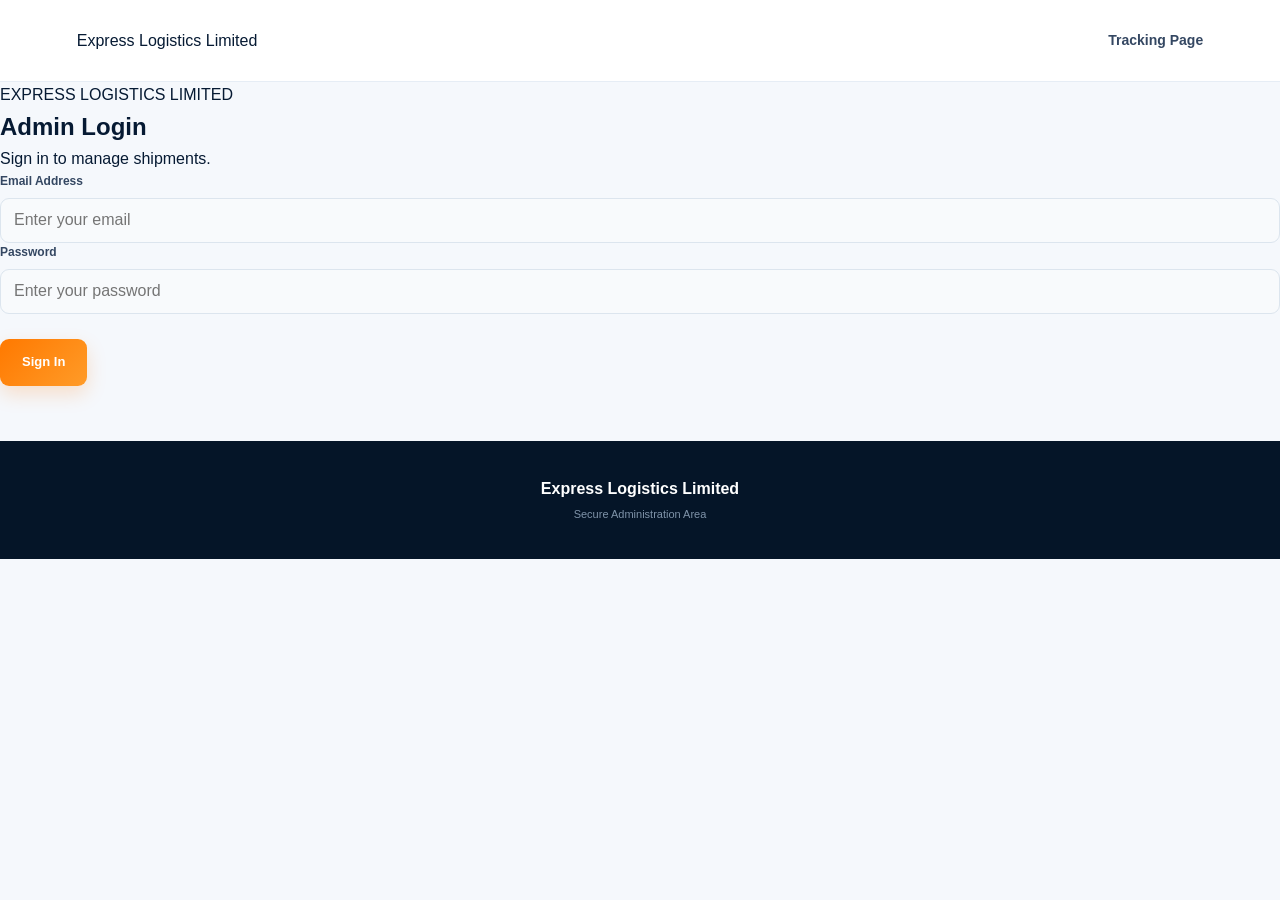
<file: login.html>
<!DOCTYPE html>
<html lang="en">
<head>
    <meta charset="UTF-8">
    <meta name="viewport" content="width=device-width, initial-scale=1.0">

    <title>Express Logistics Limited | Admin Login</title>

    <link rel="stylesheet" href="style.css">
</head>

<body>

    <header>
        <div class="logo">
            Express Logistics Limited
        </div>

        <nav>
            <a href="index.html">Tracking Page</a>
        </nav>
    </header>


    <main>

        <section class="login-section">

            <div class="login-card">

                <p class="small-title">
                    EXPRESS LOGISTICS LIMITED
                </p>

                <h1>Admin Login</h1>

                <p class="login-description">
                    Sign in to manage shipments.
                </p>


                <form id="loginForm">

                    <div class="form-group">

                        <label for="email">
                            Email Address
                        </label>

                        <input
                            type="email"
                            id="email"
                            placeholder="Enter your email"
                            required
                        >

                    </div>


                    <div class="form-group">

                        <label for="password">
                            Password
                        </label>

                        <input
                            type="password"
                            id="password"
                            placeholder="Enter your password"
                            required
                        >

                    </div>


                    <button
                        type="submit"
                        class="admin-button"
                    >
                        Sign In
                    </button>

                </form>


                <div
                    id="loginMessage"
                    class="admin-message hidden"
                ></div>

            </div>

        </section>

    </main>


    <footer>

        <h3>Express Logistics Limited</h3>

        <p>
            Secure Administration Area
        </p>

    </footer>


    <script src="login.js"></script>

</body>
</html>
</file>
<file: style.css>
/* =========================================================
   EXPRESS LOGISTICS LIMITED
   MAIN WEBSITE DESIGN
   ========================================================= */

* {
    box-sizing: border-box;
    margin: 0;
    padding: 0;
}

html {
    scroll-behavior: smooth;
}

body {
    font-family: Arial, Helvetica, sans-serif;
    background: #f5f8fc;
    color: #10233f;
    line-height: 1.6;
}

a {
    text-decoration: none;
    color: inherit;
}

button,
input {
    font: inherit;
}


/* =========================================================
   TOP BAR
   ========================================================= */

.top-bar {
    min-height: 38px;
    padding: 8px 6%;
    background: #071b35;
    color: #dce8f6;

    display: flex;
    justify-content: space-between;
    align-items: center;

    font-size: 12px;
}

.top-bar-left,
.top-bar-right {
    display: flex;
    align-items: center;
    gap: 22px;
}

.top-bar a {
    color: #ff8a00;
    font-weight: 700;
}


/* =========================================================
   HEADER
   ========================================================= */

header {
    min-height: 82px;
    padding: 14px 6%;

    background: #ffffff;

    display: flex;
    align-items: center;
    justify-content: space-between;

    gap: 25px;

    border-bottom: 1px solid #e6edf5;

    position: sticky;
    top: 0;
    z-index: 1000;
}


/* BRAND */

.company-brand {
    display: flex;
    align-items: center;
    gap: 12px;
}

.company-logo {
    width: 52px;
    height: 52px;

    border-radius: 14px;

    background: linear-gradient(
        135deg,
        #ff8a00,
        #ffb13b
    );

    color: white;

    display: flex;
    align-items: center;
    justify-content: center;

    font-size: 25px;

    box-shadow: 0 8px 20px rgba(255, 138, 0, 0.25);
}

.brand-text h1 {
    color: #071b35;
    font-size: 17px;
    line-height: 1.05;
    letter-spacing: 1px;
}

.brand-text h1 span {
    display: block;
    color: #ff7900;
    font-size: 10px;
    margin-top: 3px;
    letter-spacing: 2px;
}

.brand-text p {
    font-size: 9px;
    color: #718198;
    letter-spacing: 1.5px;
    margin-top: 3px;
}


/* NAVIGATION */

nav {
    display: flex;
    align-items: center;
    gap: 27px;
}

nav a {
    color: #344762;
    font-size: 14px;
    font-weight: 600;
    transition: 0.25s;
}

nav a:hover,
nav a.active {
    color: #ff7900;
}


/* HEADER BUTTON */

.header-track-button {
    padding: 12px 18px;

    border-radius: 8px;

    background: #ff7900;
    color: white;

    font-size: 13px;
    font-weight: 700;

    box-shadow: 0 7px 18px rgba(255, 121, 0, 0.22);

    transition: 0.25s;
}

.header-track-button:hover {
    transform: translateY(-2px);
    background: #e86b00;
}

.header-track-button span {
    margin-left: 7px;
}


/* =========================================================
   HERO
   ========================================================= */

.hero {
    min-height: 650px;

    position: relative;
    overflow: hidden;

    background:
        linear-gradient(
            110deg,
            #071b35 0%,
            #0c3158 55%,
            #124b76 100%
        );

    color: white;
}


/* Decorative background */

.hero-background-shipping {
    position: absolute;
    inset: 0;
    overflow: hidden;
}

.hero-background-shipping::before {
    content: "✈";
    position: absolute;

    right: 7%;
    top: 12%;

    font-size: 170px;

    opacity: 0.055;

    transform: rotate(-12deg);
}

.hero-background-shipping::after {
    content: "🚚";
    position: absolute;

    right: 15%;
    bottom: 8%;

    font-size: 150px;

    opacity: 0.06;
}

.hero-glow {
    position: absolute;
    border-radius: 50%;
    filter: blur(2px);
}

.hero-glow-one {
    width: 420px;
    height: 420px;

    right: -150px;
    top: -150px;

    background: rgba(255, 138, 0, 0.18);
}

.hero-glow-two {
    width: 350px;
    height: 350px;

    left: -180px;
    bottom: -180px;

    background: rgba(33, 150, 243, 0.14);
}


/* HERO CONTENT */

.hero-content {
    position: relative;
    z-index: 2;

    width: min(1180px, 88%);

    margin: auto;

    min-height: 650px;

    display: grid;
    grid-template-columns: 1.05fr 0.95fr;

    align-items: center;

    gap: 70px;
}


/* HERO TEXT */

.hero-text {
    max-width: 590px;
}

.hero-badge {
    display: inline-block;

    padding: 7px 13px;

    border: 1px solid rgba(255, 255, 255, 0.25);

    border-radius: 30px;

    background: rgba(255, 255, 255, 0.07);

    color: #ffb24c;

    font-size: 11px;
    font-weight: 800;

    letter-spacing: 1.2px;

    margin-bottom: 20px;
}

.hero-text h2 {
    font-size: clamp(45px, 6vw, 76px);

    line-height: 0.98;

    letter-spacing: -3px;

    margin-bottom: 15px;
}

.hero-text h2 span {
    color: #ff8a00;
}

.hero-text h3 {
    font-size: 22px;
    font-weight: 500;

    color: #dce8f6;

    margin-bottom: 18px;
}

.hero-text > p {
    max-width: 500px;

    color: #b9cce0;

    font-size: 17px;

    margin-bottom: 30px;
}


/* HERO BUTTON */

.hero-track-button {
    display: inline-flex;

    align-items: center;
    gap: 10px;

    padding: 15px 23px;

    background: #ff7900;
    color: white;

    border-radius: 8px;

    font-size: 14px;
    font-weight: 800;

    box-shadow: 0 12px 28px rgba(255, 121, 0, 0.28);

    transition: 0.25s;
}

.hero-track-button:hover {
    transform: translateY(-3px);
    background: #ff8d1a;
}


/* =========================================================
   TRACKING CARD
   ========================================================= */

.tracking-box {
    background: white;

    color: #10233f;

    padding: 35px;

    border-radius: 20px;

    box-shadow:
        0 25px 70px rgba(0, 0, 0, 0.28);

    position: relative;
}

.tracking-icon {
    width: 54px;
    height: 54px;

    display: flex;
    align-items: center;
    justify-content: center;

    background: #fff1df;

    border-radius: 14px;

    font-size: 26px;

    margin-bottom: 17px;
}

.tracking-box h2 {
    font-size: 27px;
    margin-bottom: 7px;
}

.tracking-box > p {
    color: #74839a;
    font-size: 14px;
    margin-bottom: 22px;
}


/* TRACKING FORM */

.tracking-form {
    display: flex;
    gap: 10px;
}

.tracking-form input {
    min-width: 0;
    flex: 1;

    height: 52px;

    padding: 0 15px;

    border: 1px solid #dbe4ef;

    border-radius: 8px;

    outline: none;

    color: #10233f;

    background: #f8fafc;
}

.tracking-form input:focus {
    border-color: #ff8a00;

    box-shadow:
        0 0 0 3px rgba(255, 138, 0, 0.12);
}

.tracking-form button {
    height: 52px;

    padding: 0 18px;

    border: none;

    border-radius: 8px;

    background: #ff7900;
    color: white;

    font-weight: 800;

    cursor: pointer;

    transition: 0.25s;
}

.tracking-form button:hover {
    background: #e96c00;
    transform: translateY(-1px);
}

.tracking-form button span {
    margin-left: 5px;
}

.tracking-security {
    margin-top: 18px;

    color: #6f7f94;

    font-size: 11px;
}


/* =========================================================
   BENEFITS
   ========================================================= */

.benefits {
    width: min(1180px, 90%);

    margin: -35px auto 0;

    position: relative;
    z-index: 5;

    background: white;

    border-radius: 14px;

    box-shadow: 0 15px 45px rgba(24, 48, 78, 0.12);

    display: grid;
    grid-template-columns: repeat(5, 1fr);

    padding: 20px 15px;
}

.benefit-item {
    display: flex;
    align-items: center;

    gap: 11px;

    padding: 10px 15px;

    border-right: 1px solid #edf1f5;
}

.benefit-item:last-child {
    border-right: none;
}

.benefit-icon {
    width: 42px;
    height: 42px;

    flex-shrink: 0;

    display: flex;
    align-items: center;
    justify-content: center;

    border-radius: 11px;

    background: #fff1df;

    font-size: 20px;
}

.benefit-item strong,
.benefit-item span {
    display: block;
}

.benefit-item strong {
    color: #10233f;
    font-size: 12px;
}

.benefit-item span {
    color: #8290a1;
    font-size: 10px;
}


/* =========================================================
   GENERAL SECTION
   ========================================================= */

.section-label {
    color: #ff7900;

    font-size: 11px;

    font-weight: 800;

    letter-spacing: 1.7px;

    display: block;

    margin-bottom: 10px;
}

.result-section,
.services,
.shipment-history-section,
.why-us {
    width: min(1180px, 88%);
    margin-left: auto;
    margin-right: auto;
}


/* =========================================================
   SHIPMENT RESULT
   ========================================================= */

.result-section {
    padding-top: 85px;
    padding-bottom: 80px;
}

.shipment-result {
    background: white;

    padding: 38px;

    border-radius: 18px;

    box-shadow: 0 15px 45px rgba(24, 48, 78, 0.08);
}

.result-heading h2 {
    font-size: 34px;
    color: #10233f;
}

.result-heading h2 span {
    color: #ff7900;
}


/* TIMELINE */

.tracking-timeline {
    margin-top: 35px;

    display: grid;
    grid-template-columns: repeat(6, 1fr);

    position: relative;
}

.tracking-timeline::before {
    content: "";

    position: absolute;

    top: 22px;
    left: 6%;
    right: 6%;

    height: 3px;

    background: #e5ebf2;

    z-index: 0;
}

.timeline-step {
    position: relative;
    z-index: 1;

    text-align: center;

    padding: 0 5px;
}

.timeline-icon {
    width: 44px;
    height: 44px;

    margin: 0 auto 10px;

    display: flex;
    align-items: center;
    justify-content: center;

    border-radius: 50%;

    background: #e9eef4;

    color: #7a8797;

    font-weight: 800;

    border: 4px solid white;
}

.timeline-step.active .timeline-icon,
.timeline-step.completed .timeline-icon {
    background: #ff7900;
    color: white;
}

.timeline-content strong {
    display: block;

    font-size: 11px;

    color: #344762;
}

.timeline-content span {
    display: block;

    font-size: 9px;

    color: #8a97a7;

    margin-top: 3px;
}


/* SHIPMENT GRID */

.shipment-grid {
    display: grid;

    grid-template-columns: repeat(2, 1fr);

    gap: 1px;

    margin-top: 40px;

    background: #e8edf3;

    border: 1px solid #e8edf3;

    border-radius: 12px;

    overflow: hidden;
}

.shipment-grid > div {
    padding: 18px;

    background: #fff;
}

.shipment-grid span {
    display: block;

    color: #8996a7;

    font-size: 11px;

    margin-bottom: 4px;
}

.shipment-grid strong {
    color: #172c48;

    font-size: 14px;
}

.status-badge {
    display: inline-block;

    padding: 4px 10px;

    border-radius: 20px;

    background: #fff1df;

    color: #e76f00 !important;

    font-size: 11px !important;
}


/* =========================================================
   WHY US
   ========================================================= */

.why-us {
    padding: 85px 0;
}

.why-us-content {
    display: grid;

    grid-template-columns: 1fr 1fr;

    gap: 90px;

    align-items: center;
}

.why-us h2,
.section-heading h2 {
    font-size: clamp(34px, 4vw, 48px);

    line-height: 1.05;

    color: #10233f;

    margin-bottom: 20px;
}

.why-us h2 span,
.section-heading h2 span {
    color: #ff7900;
}

.why-us-content > div:first-child > p {
    color: #718096;

    max-width: 540px;

    font-size: 15px;

    margin-bottom: 25px;
}

.why-us ul {
    list-style: none;
}

.why-us li {
    margin: 10px 0;

    color: #354b66;

    font-size: 14px;

    font-weight: 600;
}


/* STATS */

.stats-grid {
    display: grid;

    grid-template-columns: repeat(2, 1fr);

    gap: 18px;
}

.stat-card {
    padding: 30px 22px;

    background: white;

    border-radius: 15px;

    box-shadow: 0 12px 35px rgba(24, 48, 78, 0.08);

    border-top: 3px solid #ff7900;
}

.stat-card strong {
    display: block;

    color: #10233f;

    font-size: 31px;

    margin-bottom: 4px;
}

.stat-card span {
    color: #8491a1;

    font-size: 12px;
}


/* =========================================================
   SERVICES
   ========================================================= */

.services {
    padding: 80px 0 90px;
}

.section-heading {
    text-align: center;

    max-width: 650px;

    margin: 0 auto 40px;
}

.section-heading p {
    color: #78879a;

    font-size: 15px;
}

.service-grid {
    display: grid;

    grid-template-columns: repeat(4, 1fr);

    gap: 20px;
}

.service-card {
    background: white;

    border-radius: 16px;

    overflow: hidden;

    box-shadow: 0 12px 35px rgba(24, 48, 78, 0.07);

    transition: 0.25s;
}

.service-card:hover {
    transform: translateY(-7px);

    box-shadow: 0 20px 45px rgba(24, 48, 78, 0.12);
}

.service-image {
    height: 145px;

    display: flex;
    align-items: center;
    justify-content: center;

    font-size: 65px;

    background:
        linear-gradient(
            135deg,
            #071b35,
            #15517c
        );
}

.service-air {
    background:
        linear-gradient(
            135deg,
            #0b294b,
            #17638f
        );
}

.service-sea {
    background:
        linear-gradient(
            135deg,
            #08233f,
            #0b6c91
        );
}

.service-land {
    background:
        linear-gradient(
            135deg,
            #102c45,
            #3c6280
        );
}

.service-cargo {
    background:
        linear-gradient(
            135deg,
            #153453,
            #7b5a35
        );
}

.service-card-content {
    padding: 22px;
}

.service-card h3 {
    font-size: 18px;

    color: #10233f;

    margin-bottom: 7px;
}

.service-card p {
    color: #7a8798;

    font-size: 13px;
}


/* =========================================================
   SHIPMENT HISTORY
   ========================================================= */

.shipment-history-section {
    padding: 30px 0 90px;

    text-align: center;
}

.shipment-history-card {
    background: white;

    padding: 35px;

    border-radius: 18px;

    box-shadow: 0 12px 35px rgba(24, 48, 78, 0.07);

    text-align: left;
}

.shipment-history-card h2 {
    font-size: 30px;

    color: #10233f;
}

.history-subtitle {
    color: #8995a5;

    font-size: 13px;

    margin-bottom: 20px;
}

.history-empty {
    padding: 25px;

    border-radius: 10px;

    background: #f6f8fb;

    color: #8491a1;

    text-align: center;
}

.print-tracking-button {
    margin-top: 20px;

    padding: 13px 20px;

    border: none;

    border-radius: 8px;

    background: #071b35;

    color: white;

    font-weight: 700;

    cursor: pointer;

    transition: 0.25s;
}

.print-tracking-button:hover {
    background: #ff7900;
}


/* =========================================================
   CONFIDENCE SECTION
   ========================================================= */

.confidence-section {
    margin-top: 20px;

    padding: 90px 8%;

    background:
        linear-gradient(
            110deg,
            #071b35,
            #124b76
        );

    color: white;

    text-align: center;

    position: relative;

    overflow: hidden;
}

.confidence-section::before {
    content: "✈";

    position: absolute;

    right: 7%;
    top: 10%;

    font-size: 180px;

    opacity: 0.05;

    transform: rotate(-10deg);
}

.confidence-content {
    position: relative;
    z-index: 2;

    max-width: 650px;

    margin: auto;
}

.confidence-section h2 {
    font-size: 45px;

    line-height: 1.05;

    margin-bottom: 17px;
}

.confidence-section h2 span {
    color: #ff8a00;
}

.confidence-section p {
    color: #bdcfe1;

    margin-bottom: 28px;
}


/* =========================================================
   FOOTER
   ========================================================= */

footer {
    background: #051528;

    color: white;

    padding: 65px 6% 0;
}

.footer-main {
    max-width: 1180px;

    margin: auto;

    display: grid;

    grid-template-columns: 1.5fr 1fr 1.2fr 1.4fr;

    gap: 45px;

    padding-bottom: 55px;
}

.footer-logo {
    width: 45px;
    height: 45px;

    border-radius: 11px;

    display: flex;
    align-items: center;
    justify-content: center;

    background: #ff7900;

    font-size: 21px;

    margin-bottom: 12px;
}

.footer-brand h3 {
    font-size: 16px;

    letter-spacing: 1px;
}

.footer-brand h3 span {
    display: block;

    color: #ff7900;

    font-size: 9px;

    letter-spacing: 2px;
}

.footer-brand > p {
    color: #8193a9;

    font-size: 10px;
}

.footer-description {
    max-width: 280px;

    margin-top: 15px;

    line-height: 1.8;
}

.footer-column h4 {
    color: white;

    margin-bottom: 15px;

    font-size: 14px;
}

.footer-column a,
.footer-column p {
    display: block;

    color: #8496aa;

    font-size: 12px;

    margin-bottom: 10px;
}

.footer-column a:hover {
    color: #ff8a00;
}


/* NEWSLETTER */

.newsletter-form {
    display: flex;

    margin-top: 15px;
}

.newsletter-form input {
    min-width: 0;
    flex: 1;

    height: 42px;

    padding: 0 12px;

    border: 1px solid #233a55;

    background: #0a213a;

    color: white;

    outline: none;
}

.newsletter-form button {
    border: none;

    background: #ff7900;

    color: white;

    padding: 0 13px;

    font-size: 11px;

    font-weight: 700;

    cursor: pointer;
}


/* FOOTER BOTTOM */

.footer-bottom {
    max-width: 1180px;

    margin: auto;

    border-top: 1px solid #19304b;

    min-height: 65px;

    display: flex;

    justify-content: space-between;

    align-items: center;

    gap: 20px;
}

.footer-bottom p,
.footer-bottom a {
    color: #667d96;

    font-size: 10px;
}

.footer-bottom div {
    display: flex;

    gap: 20px;
}

.footer-bottom a:hover {
    color: #ff7900;
}


/* =========================================================
   SUPPORT CHAT
   ========================================================= */

.support-chat-button {
    position: fixed;

    right: 22px;
    bottom: 22px;

    z-index: 2000;

    border: none;

    padding: 14px 19px;

    border-radius: 30px;

    background: #ff7900;

    color: white;

    font-weight: 800;

    cursor: pointer;

    box-shadow: 0 10px 30px rgba(0, 0, 0, 0.2);

    transition: 0.25s;
}

.support-chat-button:hover {
    transform: translateY(-3px);

    background: #e86c00;
}

.support-chat-box {
    display: none;
    position: fixed;

    right: 22px;
    bottom: 85px;

    width: 350px;

    max-width: calc(100vw - 30px);

    background: white;

    border-radius: 17px;

    overflow: hidden;

    box-shadow: 0 20px 60px rgba(0, 0, 0, 0.22);

    z-index: 1999;
}
.support-chat-box.active {
    display: block;
}
.support-chat-header {
    padding: 17px;

    background: #071b35;

    color: white;

    display: flex;

    justify-content: space-between;

    align-items: center;
}

.support-chat-header strong {
    display: block;

    font-size: 13px;
}

#supportStatus {
    display: block;

    color: #68d391;

    font-size: 10px;

    margin-top: 2px;
}

#closeSupportChat {
    border: none;

    background: transparent;

    color: white;

    font-size: 25px;

    cursor: pointer;
}

.support-chat-messages {
    min-height: 260px;

    max-height: 330px;

    overflow-y: auto;

    padding: 15px;

    background: #f5f8fc;
}

.support-welcome-message {
    background: white;

    padding: 13px;

    border-radius: 12px;

    font-size: 12px;

    color: #42556d;

    box-shadow: 0 5px 15px rgba(0, 0, 0, 0.05);
}

#supportCustomerInfo {
    padding: 14px;

    background: white;
}

#supportCustomerInfo input {
    width: 100%;

    height: 42px;

    margin-bottom: 8px;

    padding: 0 12px;

    border: 1px solid #dce4ed;

    border-radius: 7px;

    outline: none;
}

#startSupportChat {
    width: 100%;

    height: 42px;

    border: none;

    border-radius: 7px;

    background: #ff7900;

    color: white;

    font-weight: 700;

    cursor: pointer;
}

.support-message-area {
    padding: 10px;

    display: flex;

    align-items: center;

    gap: 6px;

    border-top: 1px solid #e8edf3;
}

.support-message-area input[type="text"] {
    min-width: 0;

    flex: 1;

    height: 40px;

    border: 1px solid #dce4ed;

    border-radius: 20px;

    padding: 0 13px;

    outline: none;
}

.support-message-area button {
    border: none;

    background: #ff7900;

    color: white;

    width: 38px;

    height: 38px;

    border-radius: 50%;

    cursor: pointer;
}


/* =========================================================
   UTILITY
   ========================================================= */

.hidden {
    display: none !important;
}

.error {
    padding: 15px;

    border-radius: 10px;

    background: #fff0f0;

    color: #c0392b;

    margin-bottom: 20px;

    font-size: 13px;
}


/* =========================================================
   MOBILE
   ========================================================= */

@media (max-width: 1050px) {

    .top-bar-left span:nth-child(2),
    .top-bar-left span:nth-child(3) {
        display: none;
    }

    nav {
        gap: 15px;
    }

    .hero-content {
        gap: 35px;
    }

    .benefits {
        grid-template-columns: repeat(3, 1fr);
    }

    .benefit-item:nth-child(3) {
        border-right: none;
    }

    .service-grid {
        grid-template-columns: repeat(2, 1fr);
    }

    .footer-main {
        grid-template-columns: repeat(2, 1fr);
    }
}


@media (max-width: 800px) {

    .top-bar {
        justify-content: center;
    }

    .top-bar-right {
        gap: 15px;
    }

    header {
        padding: 13px 5%;

        flex-wrap: wrap;
    }

    nav {
        order: 3;

        width: 100%;

        justify-content: center;

        padding-top: 8px;

        overflow-x: auto;
    }

    .header-track-button {
        margin-left: auto;
    }

    .hero {
        min-height: auto;
    }

    .hero-content {
        min-height: auto;

        padding: 70px 0;

        grid-template-columns: 1fr;
    }

    .hero-text {
        text-align: center;

        margin: auto;
    }

    .hero-text > p {
        margin-left: auto;
        margin-right: auto;
    }

    .benefits {
        grid-template-columns: repeat(2, 1fr);

        margin-top: 20px;
    }

    .benefit-item {
        border-right: none;

        border-bottom: 1px solid #edf1f5;
    }

    .why-us-content {
        grid-template-columns: 1fr;

        gap: 40px;
    }

    .tracking-timeline {
        grid-template-columns: 1fr;

        gap: 18px;
    }

    .tracking-timeline::before {
        left: 21px;
        top: 22px;
        bottom: 22px;

        width: 3px;
        height: auto;
    }

    .timeline-step {
        display: flex;

        text-align: left;

        gap: 13px;

        align-items: center;
    }

    .timeline-icon {
        margin: 0;

        flex-shrink: 0;
    }

    .timeline-content strong,
    .timeline-content span {
        text-align: left;
    }
}


@media (max-width: 560px) {

    .top-bar {
        display: none;
    }

    header {
        position: relative;
    }

    .brand-text h1 {
        font-size: 14px;
    }

    .company-logo {
        width: 45px;
        height: 45px;
    }

    .header-track-button {
        display: none;
    }

    nav {
        justify-content: flex-start;

        gap: 20px;
    }

    nav a {
        white-space: nowrap;

        font-size: 12px;
    }

    .hero-content {
        width: 90%;

        padding: 55px 0;
    }

    .hero-text h2 {
        font-size: 47px;

        letter-spacing: -2px;
    }

    .hero-text h3 {
        font-size: 18px;
    }

    .tracking-box {
        padding: 24px;

        border-radius: 15px;
    }

    .tracking-form {
        flex-direction: column;
    }

    .tracking-form input,
    .tracking-form button {
        width: 100%;
    }

    .benefits {
        width: 90%;

        grid-template-columns: 1fr;
    }

    .benefit-item {
        border-bottom: 1px solid #edf1f5;
    }

    .result-section,
    .services,
    .shipment-history-section,
    .why-us {
        width: 90%;
    }

    .shipment-result {
        padding: 22px;
    }

    .shipment-grid {
        grid-template-columns: 1fr;
    }

    .service-grid {
        grid-template-columns: 1fr;
    }

    .stats-grid {
        grid-template-columns: 1fr 1fr;
    }

    .confidence-section {
        padding: 65px 7%;
    }

    .confidence-section h2 {
        font-size: 36px;
    }

    .footer-main {
        grid-template-columns: 1fr;

        gap: 30px;
    }

    .footer-bottom {
        padding: 20px 0;

        flex-direction: column;

        justify-content: center;

        text-align: center;
    }

    .footer-bottom div {
        flex-wrap: wrap;

        justify-content: center;
    }

    .support-chat-box {
        right: 10px;
        bottom: 75px;

        width: calc(100vw - 20px);
    }

    .support-chat-button {
        right: 12px;
        bottom: 12px;
    }
}
/* =========================================================
   ADMIN SUPPORT DASHBOARD
   ========================================================= */

#adminSupportSection {
    width: min(1180px, 88%);
    margin: 0 auto;
    padding: 20px 0 90px;
}

#adminSupportSection .section-header {
    margin-bottom: 25px;
}

#adminSupportSection .section-header h2 {
    color: #10233f;
    font-size: 32px;
    margin-bottom: 6px;
}

#adminSupportSection .section-header p {
    color: #7b899b;
    font-size: 14px;
}


/* MAIN SUPPORT PANEL */

.support-admin-container {
    display: grid;
    grid-template-columns: 320px 1fr;
    min-height: 560px;

    background: #ffffff;

    border: 1px solid #e4eaf1;
    border-radius: 18px;

    overflow: hidden;

    box-shadow:
        0 18px 50px rgba(24, 48, 78, 0.10);
}


/* =========================================================
   CONVERSATION LIST
   ========================================================= */

.support-conversations {
    background: #f7f9fc;

    border-right: 1px solid #e4eaf1;

    display: flex;
    flex-direction: column;

    min-width: 0;
}

.support-conversations h3 {
    margin: 0;

    padding: 20px;

    background: #ffffff;

    border-bottom: 1px solid #e4eaf1;

    color: #10233f;

    font-size: 16px;
}


/* CONVERSATION ITEMS */

.admin-support-conversations {
    padding: 10px;

    overflow-y: auto;

    flex: 1;
}

.admin-support-conversations > p {
    padding: 20px;

    color: #8a97a8;

    font-size: 13px;

    text-align: center;
}

.admin-support-conversation {
    padding: 15px;

    margin-bottom: 8px;

    background: #ffffff;

    border: 1px solid #e6ebf2;

    border-radius: 12px;

    cursor: pointer;

    transition:
        background 0.2s,
        border-color 0.2s,
        transform 0.2s,
        box-shadow 0.2s;
}

.admin-support-conversation:hover {
    background: #fffaf4;

    border-color: #ffb15c;

    transform: translateY(-1px);

    box-shadow:
        0 5px 15px rgba(24, 48, 78, 0.07);
}

.admin-support-conversation strong {
    color: #10233f;

    font-size: 14px;
}

.admin-support-conversation small {
    color: #8996a7;

    font-size: 11px;
}

.admin-support-conversation span {
    display: inline-block;

    margin-top: 7px;

    padding: 4px 9px;

    border-radius: 20px;

    background: #eef3f8;

    color: #53657b;

    font-size: 10px;

    font-weight: 700;

    text-transform: capitalize;
}


/* =========================================================
   ADMIN CHAT
   ========================================================= */

.support-admin-chat {
    display: flex;

    flex-direction: column;

    min-width: 0;

    background: #ffffff;
}


/* CHAT HEADER */

.support-admin-chat > h3 {
    margin: 0;

    padding: 20px 24px 3px;

    color: #10233f;

    font-size: 17px;
}

#adminSupportTracking {
    margin: 0;

    padding: 0 24px 18px;

    color: #8996a7;

    font-size: 11px;

    border-bottom: 1px solid #e8edf3;
}


/* =========================================================
   MESSAGES
   ========================================================= */

.admin-support-messages {
    flex: 1;

    min-height: 360px;

    max-height: 420px;

    overflow-y: auto;

    padding: 22px;

    background: #f5f8fc;
}

.admin-support-messages > p {
    color: #8996a7;

    text-align: center;

    font-size: 13px;

    padding-top: 80px;
}


/* MESSAGE BUBBLES */

.admin-support-message {
    width: fit-content;

    max-width: 75%;

    padding: 11px 14px;

    margin-bottom: 12px;

    border-radius: 14px;

    box-shadow:
        0 4px 12px rgba(24, 48, 78, 0.06);
}

.customer-message {
    margin-right: auto;

    background: #ffffff;

    border: 1px solid #e4eaf1;

    border-bottom-left-radius: 4px;
}

.admin-message {
    margin-left: auto;

    background: #fff1df;

    border: 1px solid #ffd8a8;

    border-bottom-right-radius: 4px;
}

.support-message-sender {
    margin-bottom: 4px;

    color: #718096;

    font-size: 10px;

    font-weight: 800;

    text-transform: uppercase;

    letter-spacing: 0.5px;
}

.support-message-text {
    color: #263b55;

    font-size: 13px;

    line-height: 1.55;

    word-break: break-word;
}

.admin-support-message small {
    display: block;

    margin-top: 6px;

    color: #9aa5b3;

    font-size: 9px;
}


/* =========================================================
   REPLY AREA
   ========================================================= */

.admin-support-reply {
    display: flex;

    gap: 10px;

    padding: 15px;

    background: #ffffff;

    border-top: 1px solid #e4eaf1;
}

#adminSupportMessageInput {
    flex: 1;

    min-width: 0;

    height: 45px;

    padding: 0 15px;

    border: 1px solid #d8e1eb;

    border-radius: 23px;

    outline: none;

    color: #10233f;

    background: #f8fafc;

    font-size: 13px;

    transition: 0.2s;
}

#adminSupportMessageInput:focus {
    border-color: #ff8a00;

    background: #ffffff;

    box-shadow:
        0 0 0 3px rgba(255, 138, 0, 0.10);
}

#adminSendSupportMessage {
    height: 45px;

    padding: 0 20px;

    border: none;

    border-radius: 23px;

    background: #ff7900;

    color: #ffffff;

    font-size: 12px;

    font-weight: 800;

    cursor: pointer;

    transition: 0.2s;

    white-space: nowrap;
}

#adminSendSupportMessage:hover {
    background: #e96c00;

    transform: translateY(-1px);
}

#adminSendSupportMessage:disabled {
    opacity: 0.6;

    cursor: not-allowed;

    transform: none;
}


/* =========================================================
   ADMIN SUPPORT MOBILE
   ========================================================= */

@media (max-width: 800px) {

    #adminSupportSection {
        width: 90%;
    }

    .support-admin-container {
        grid-template-columns: 1fr;

        min-height: auto;
    }

    .support-conversations {
        border-right: none;

        border-bottom: 1px solid #e4eaf1;

        max-height: 250px;
    }

    .admin-support-conversations {
        max-height: 190px;
    }

    .support-admin-chat {
        min-height: 500px;
    }

    .admin-support-messages {
        min-height: 320px;

        max-height: 400px;
    }

    .admin-support-message {
        max-width: 85%;
    }
}


@media (max-width: 500px) {

    #adminSupportSection {
        width: 92%;
    }

    #adminSupportSection .section-header h2 {
        font-size: 27px;
    }

    .support-admin-container {
        border-radius: 14px;
    }

    .admin-support-reply {
        padding: 10px;

        gap: 7px;
    }

    #adminSupportMessageInput {
        height: 42px;
    }

    #adminSendSupportMessage {
        height: 42px;

        padding: 0 14px;
    }
}
/* =========================================================
   EXPRESS LOGISTICS LIMITED
   ADMIN DASHBOARD DESIGN
   ========================================================= */


/* ADMIN HEADER */

.admin-header {
    min-height: 82px;
    padding: 14px 6%;

    background: #ffffff;

    display: flex;
    align-items: center;
    justify-content: space-between;

    gap: 25px;

    border-bottom: 1px solid #e6edf5;

    box-shadow: 0 5px 20px rgba(24, 48, 78, 0.06);

    position: sticky;
    top: 0;
    z-index: 1000;
}


/* ADMIN BRAND */

.admin-brand {
    display: flex;
    align-items: center;
    gap: 12px;
}

.admin-logo {
    width: 52px;
    height: 52px;

    border-radius: 14px;

    background: linear-gradient(
        135deg,
        #ff7900,
        #ffb13b
    );

    color: white;

    display: flex;
    align-items: center;
    justify-content: center;

    font-size: 25px;

    box-shadow:
        0 8px 20px rgba(255, 121, 0, 0.25);
}

.admin-brand-text h1 {
    color: #071b35;

    font-size: 17px;

    line-height: 1.05;

    letter-spacing: 1px;
}

.admin-brand-text h1 span {
    color: #ff7900;

    font-size: 10px;

    letter-spacing: 2px;
}

.admin-brand-text p {
    color: #718198;

    font-size: 9px;

    letter-spacing: 1.5px;

    margin-top: 4px;
}


/* HEADER RIGHT */

.admin-header-right {
    display: flex;

    align-items: center;

    gap: 12px;
}


/* VIEW SITE */

.admin-view-site {
    padding: 11px 17px;

    border-radius: 8px;

    background: #eef5fb;

    color: #123b61;

    font-size: 13px;

    font-weight: 700;

    transition: 0.25s;
}

.admin-view-site:hover {
    background: #dfeefa;

    transform: translateY(-1px);
}


/* LOGOUT */

.logout-button {
    border: none;

    padding: 11px 18px;

    border-radius: 8px;

    background: #071b35;

    color: white;

    font-weight: 700;

    cursor: pointer;

    transition: 0.25s;
}

.logout-button:hover {
    background: #ff7900;

    transform: translateY(-1px);
}


/* =========================================================
   ADMIN MAIN BACKGROUND
   ========================================================= */

body:has(.admin-hero) {
    background: #f4f7fb;
}


/* =========================================================
   ADMIN HERO
   ========================================================= */

.admin-hero {
    width: min(1180px, 88%);

    margin: 35px auto 25px;

    padding: 42px 45px;

    border-radius: 20px;

    background:
        linear-gradient(
            110deg,
            #071b35 0%,
            #0c3158 55%,
            #155b85 100%
        );

    color: white;

    position: relative;

    overflow: hidden;

    box-shadow:
        0 18px 45px rgba(7, 27, 53, 0.18);
}

.admin-hero::after {
    content: "📦";

    position: absolute;

    right: 60px;
    top: 20px;

    font-size: 115px;

    opacity: 0.08;

    transform: rotate(-10deg);
}

.admin-hero .small-title {
    color: #ffb13b;

    font-size: 11px;

    font-weight: 800;

    letter-spacing: 2px;

    margin-bottom: 8px;
}

.admin-hero h1 {
    font-size: clamp(32px, 5vw, 52px);

    line-height: 1;

    margin-bottom: 12px;

    letter-spacing: -1px;
}

.admin-hero p:not(.small-title) {
    color: #c5d7e9;

    font-size: 14px;
}


/* =========================================================
   ADMIN SECTIONS
   ========================================================= */

.admin-section {
    width: min(1180px, 88%);

    margin: 0 auto 30px;
}


/* =========================================================
   ADMIN CARDS
   ========================================================= */

.admin-card {
    background: #ffffff;

    padding: 32px;

    border-radius: 18px;

    border: 1px solid #e7edf4;

    box-shadow:
        0 12px 35px rgba(24, 48, 78, 0.07);

    transition: 0.25s;
}

.admin-card:hover {
    box-shadow:
        0 18px 45px rgba(24, 48, 78, 0.10);
}

.admin-card h2 {
    color: #10233f;

    font-size: 25px;

    margin-bottom: 5px;
}

.admin-card h2::before {
    content: "▰";

    color: #ff7900;

    font-size: 17px;

    margin-right: 9px;
}

.admin-description {
    color: #8190a2;

    font-size: 13px;

    margin-bottom: 25px;
}


/* =========================================================
   FORM DESIGN
   ========================================================= */

.form-grid {
    display: grid;

    grid-template-columns:
        repeat(2, minmax(0, 1fr));

    gap: 20px;
}

.form-group {
    display: flex;

    flex-direction: column;

    gap: 7px;
}

.form-group.full-width {
    grid-column: 1 / -1;
}

.form-group label {
    color: #344762;

    font-size: 12px;

    font-weight: 800;
}

.form-group input,
.form-group select,
.form-group textarea {
    width: 100%;

    border: 1px solid #dce5ee;

    border-radius: 9px;

    background: #f8fafc;

    color: #172c48;

    padding: 12px 13px;

    outline: none;

    transition: 0.2s;
}

.form-group input,
.form-group select {
    height: 45px;
}

.form-group textarea {
    resize: vertical;

    min-height: 100px;
}

.form-group input:focus,
.form-group select:focus,
.form-group textarea:focus {
    background: #ffffff;

    border-color: #ff7900;

    box-shadow:
        0 0 0 3px rgba(255, 121, 0, 0.10);
}


/* =========================================================
   ADMIN BUTTONS
   ========================================================= */

.admin-button {
    margin-top: 25px;

    padding: 13px 22px;

    border: none;

    border-radius: 9px;

    background:
        linear-gradient(
            135deg,
            #ff7900,
            #ff9b28
        );

    color: white;

    font-size: 13px;

    font-weight: 800;

    cursor: pointer;

    box-shadow:
        0 8px 20px rgba(255, 121, 0, 0.20);

    transition: 0.25s;
}

.admin-button:hover {
    transform: translateY(-2px);

    box-shadow:
        0 12px 25px rgba(255, 121, 0, 0.28);
}


/* =========================================================
   ADMIN MESSAGES
   ========================================================= */

.admin-message {
    margin-top: 18px;

    padding: 13px 15px;

    border-radius: 9px;

    background: #eef8f2;

    color: #207245;

    font-size: 13px;

    font-weight: 600;
}


/* =========================================================
   SHIPMENT TABLE
   ========================================================= */

.shipment-table-container {
    width: 100%;

    overflow-x: auto;

    border-radius: 12px;

    border: 1px solid #e5ebf2;
}

.shipment-table {
    width: 100%;

    border-collapse: collapse;

    min-width: 650px;
}

.shipment-table thead {
    background: #071b35;

    color: white;
}

.shipment-table th {
    padding: 15px;

    text-align: left;

    font-size: 11px;

    letter-spacing: 0.4px;
}

.shipment-table td {
    padding: 15px;

    border-bottom: 1px solid #edf1f5;

    color: #52647a;

    font-size: 12px;
}

.shipment-table tbody tr {
    background: white;

    transition: 0.2s;
}

.shipment-table tbody tr:hover {
    background: #fff8ef;
}

.shipment-table tbody tr:last-child td {
    border-bottom: none;
}


/* =========================================================
   SUPPORT SECTION HEADER
   Keep existing support design intact
   ========================================================= */

#adminSupportSection {
    margin-top: 15px;
}

#adminSupportSection .section-header {
    margin-bottom: 18px;
}

#adminSupportSection .section-header h2 {
    color: #10233f;

    font-size: 27px;

    margin-bottom: 5px;
}

#adminSupportSection .section-header h2::before {
    content: "💬 ";

}

#adminSupportSection .section-header p {
    color: #8190a2;

    font-size: 13px;
}


/* =========================================================
   ADMIN FOOTER
   ========================================================= */

body > footer {
    margin-top: 55px;

    padding: 35px 6%;

    background: #051528;

    text-align: center;
}

body > footer h3 {
    color: white;

    font-size: 16px;

    margin-bottom: 5px;
}

body > footer p {
    color: #7f93a9;

    font-size: 11px;
}


/* =========================================================
   ADMIN MOBILE
   ========================================================= */

@media (max-width: 800px) {

    .admin-header {
        padding: 13px 5%;

        flex-wrap: wrap;
    }

    .admin-header-right {
        width: 100%;

        justify-content: flex-end;
    }

    .admin-hero {
        width: 90%;

        padding: 32px 25px;
    }

    .admin-section {
        width: 90%;
    }

    .admin-card {
        padding: 23px;
    }

    .form-grid {
        grid-template-columns: 1fr;
    }

    .form-group.full-width {
        grid-column: auto;
    }
}


@media (max-width: 560px) {

    .admin-brand-text h1 {
        font-size: 14px;
    }

    .admin-logo {
        width: 45px;
        height: 45px;

        font-size: 21px;
    }

    .admin-header-right {
        justify-content: space-between;
    }

    .admin-view-site,
    .logout-button {
        flex: 1;

        text-align: center;

        padding: 10px 8px;

        font-size: 11px;
    }

    .admin-hero {
        margin-top: 20px;
    }

    .admin-hero h1 {
        font-size: 32px;
    }

    .admin-card {
        padding: 20px;

        border-radius: 15px;
    }

}

/* Improve text readability over background image */
body {
    color: #061a33;
}

main p,
main li {
    color: #061a33;
}

section h2,
section h3 {
    color: #04152b;
}
/* Restore hero heading colors */
.hero-text h2 {
    color: #ffffff !important;
}

.hero-text h2 span {
    color: #ff8a00 !important;
}
</file>
